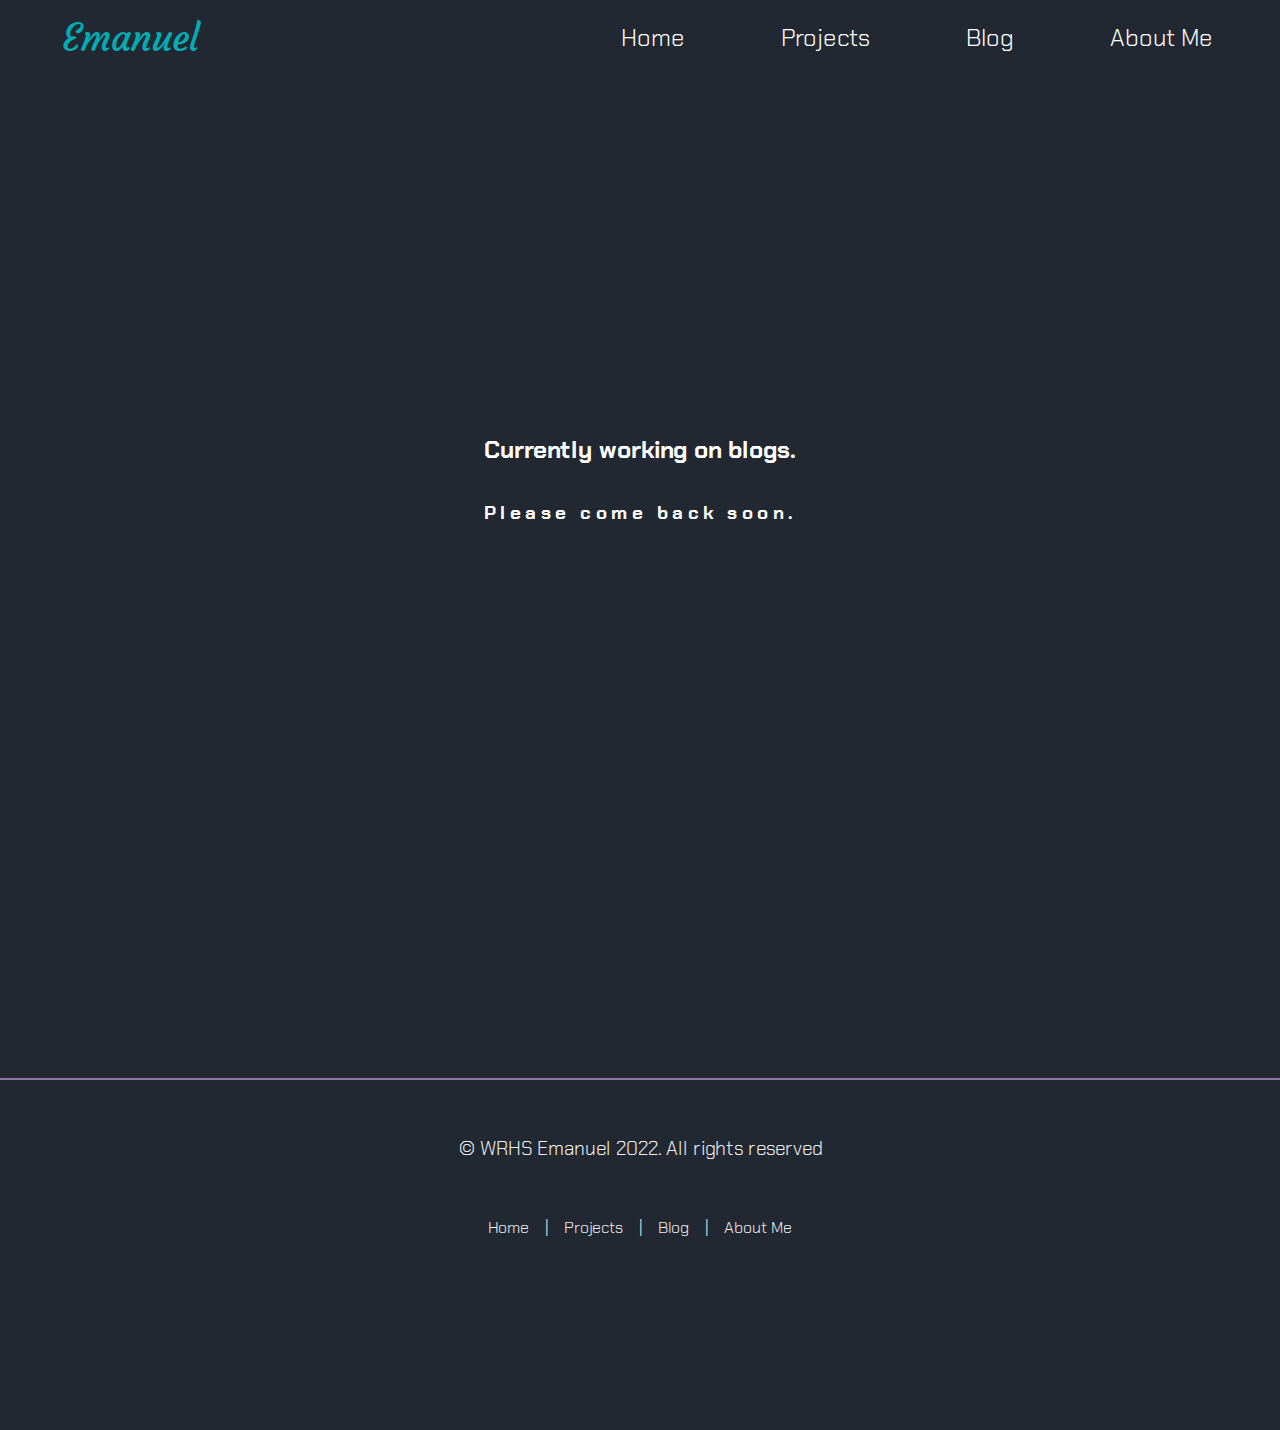
<file: blog.html>
<!DOCTYPE html>
<html lang="en">
<head>
    <meta charset="UTF-8">
    <meta name="viewport" content="width=device-width, initial-scale=1.0">
    <meta http-equiv="X-UA-Compatible" content="ie=edge">
    <link rel="stylesheet" href="style.css" type="text/css" />
    <link rel="stylesheet" href="nav.css" type="text/css" />
    <title>Emanuel's Blog</title></title>
</head>
<body>
    
    <!-- Navigation Menu -->
    <nav class="navbar">
        <!-- logo -->
        <div class="logo">Emanuel</div>
        <!-- Hamburger Toggle -->
        <a href="#" class="toggle-button">
            <span class="bar"></span>
            <span class="bar"></span>
            <span class="bar"></span>
        </a>
        <!-- page navigation links-->
        <div class="navbar-links">
            <ul>
                <li><a href="index.html">Home</a></li>
                <li><a href="projects.html">Projects</a></li>
                <li><a href="blog.html">Blog</a></li>
                <li><a href="aboutMe.html">About Me</a></li>
            </ul> <!-- Close ul list -->
        </div> <!-- close navbar links class -->
    </nav> <!-- close navbar class -->
    
    
    <section class="filler">
        <h1>Currently working on blogs.</h1>
        <h3>Please come back soon.</h3>
    </section>
    
    
    <footer>
        <p class="copyright">&copy; WRHS Emanuel 2022. All rights reserved</p>
        <ul class="bottomNav">
            <li><a href="index.html">Home</a></li>
            <li class="divider">|</li>
            <li><a href="projects.html">Projects</a></li>
            <li class="divider">|</li>
            <li><a href="blog.html">Blog</a></li>
            <li class="divider">|</li>
            <li><a href="aboutMe.html">About Me</a></li>
        </ul>
    </footer>
    
    
 <script type="text/javascript" src="script.js"></script>
</body>
</html>
</file>
<file: style.css>
/*
Color Palette
background color: #200439
primary: #512C73
secondary: #361356
tertiary: #6F4D8F
accent: #9277AC
vegasGold: #c5b358
white: #fff
black: #000  
*/

html {
    /* If we add any padding or border onto an element it does not affect the width of the element*/
    box-sizing: border-box;
    
}

body {
    margin: 0;
    padding: 0;
    font-family: 'Chakra Petch', sans-serif;
    font-weight: 300;
    background-color: #222831;
    color: #fff;
}

.hero {
    display: flex;
    flex-direction: column;
    justify-content: space-evenly;
    align-items: center;
}

.heroImage {
    padding: 2rem;
}

.heroImage img {
    border-radius: 6rem;
    box-shadow: 10px 10px #000;
    width: 100%;
    height: auto;
}

.heroText {
    font-size: 1.2rem;
    padding-bottom: 2rem;
    text-align: center;
    letter-spacing: 5px;
}
.heroName {
    color: #00ADB5;
    font-size: 3rem;
    text-transform: uppercase;
    text-shadow: 15px 15px 11px #000
}

.heroTextTop {
    padding: 1rem;
}

.heroTextBottom {
    padding: 1rem;
}

.heroButton {
    margin: 2rem;
}

.button {
    background-color: #fff;
    padding: 1rem;
    border: 1px solid #00ADB5;
    border-radius: 25px;
    font-size: 1rem;
    font-weight: 800;
    color: #222831;
    text-decoration: none;
    box-shadow: 15px 15px 11px #000;
}

.button:hover {
    background-color: #222831;
    color: #00ADB5;
    transform: scale(1.3);
    /* (150% zoom - Note: If the zoom is too large, it will go outside of the viewport) */
}

.projectsHeader {
    margin: 0.5rem 2rem;
    text-align: center;
    padding: 0.5rem;
    letter-spacing: 4px;
}

.projectCard {
    background-color: #EEEEEE;
    color: #200439;
    margin: 2rem 1rem;
    padding: 0.2rem 1.5rem;
    text-align: center;
    border: 1px solid #222831;
    border-radius: 1rem;
    box-shadow: 10px 10px 5px #000;
}

.projectCard img {
    width: 100%;
    height: auto;
    border-radius: 3rem;
    margin: 1rem 0;
}

.projectCard h2 {
    margin: 0.5rem 1rem 1.5rem 1rem;
    font-weight: 600;
}

.projectCard p {
    font-size: 1rem;
    font-weight: 400;
}

.projectIcons {
    display: flex;
    justify-content: space-evenly;
    font-size: 1.2rem;
    margin-top: 2rem;
}

.projectIcons p {
    margin: 0 0 1rem 0;
    font-size: 0.8rem;
}

.fa-github {
    font-size: 2.2rem;
    padding: 1.5rem;
}

.fa-file {
    font-size: 2.2rem;
    padding: 1.5rem;
}

footer {
    text-align: center;
    color: #EEEEEE;
    margin: 12rem 0;
    border-top: 2px solid #9277AC;
}

.copyright {
    margin: 2rem;
    padding: 1.5rem;
    font-size: 1.2rem;
    color: #EEEEEE;
    display: block;
}

.filler {
    display: flex;
    flex-direction: column;
    justify-content: center;
    align-items: center;
    margin: 0;
    height: 90vh;
}

.filler h1 {
    font-size: 1.5rem;
}

.filler h3 {
    letter-spacing: 4.5px;
}

header {
  padding: 7px;
  text-align: center;
  color: white;
}


@media (min-width: 800px) {
    .hero {
        flex-direction: row;
        justify-content: space-evenly;
        align-items: center;
        height: 90vh;
    }
    
    .heroText {
        font-size: 0.8rem;
    }
    
    .heroName {
        font-size: 2rem;
    }
    
    .button {
        font-size: 1.1rem;
    }
    
    .projectGallery {
        display: flex;
        flex-direction: row;
        justify-content: center;
        flex-wrap: wrap;
    }
    
    .projectCard {
        max-width: 20%;
    }
    
}
</file>
<file: nav.css>
/*
Color Palette
background color: #200439
primary: #512C73
secondary: #361356
tertiary: #6F4D8F
accent: #9277AC
vegasGold: #c5b358
white: #fff
black: #000  
*/

@import url('https://fonts.googleapis.com/css2?family=Courgette&display=swap');
@import url('https://fonts.googleapis.com/css2?family=Chakra+Petch:wght@300;600&display=swap');

.navbar {
    display: flex;
    justify-content: space-between;
    align-items: center;
    padding: 0 1.2rem;
}

.logo {
    font-size: 2.3rem;
    margin: 0.90rem 2.7rem;
    color: #00ADB5;
    font-family: 'Courgette';
}

.navbar-links ul {
    margin: 0;
    padding: 0;
    display: flex;
}

.navbar-links li {
    list-style: none;
    padding: 1rem;
    font-size: 1.5rem;
}

.navbar-links li a {
    text-decoration: none;
    color: #fff;
    padding: 0.4rem 2rem;
    display: block;
}

.navbar-links li:hover {
    background-color: #00ADB5;
}

.toggle-button {
    position: absolute;
    top: 1rem;
    right: 1.3rem;
    display: none;
    flex-direction: column;
    justify-content: space-between;
    width: 33px;
    height: 17px;
}

.toggle-button .bar {
    height: 3px;
    width: 100%;
    background-color: #EEEEEE;
    border-radius: 15px;
}

.bottomNav {
    margin: 0;
    padding: 0;
    display: flex;
    justify-content: center;
    align-items: center;
}

.bottomNav li {
    list-style: none;
    font-size: 1rem;
    padding: 0 0.5rem;
}

.bottomNav li a {
    text-decoration: none;
    color: #EEEEEE;
    display: block;
}




@media (max-width: 800px) {
    .toggle-button {
        display: flex;
    }

    .navbar-links {
        display: none;
        width: 100%;
    }

    .navbar {
        flex-direction: column;
        align-items: flex-start;
    }

    .navbar-links ul {
        width: 100%;
        flex-direction: column;
    }

    .navbar-links li {
        text-align: center;
    }

    .navbar-links.active {
        display: flex;
    }
}
</file>
